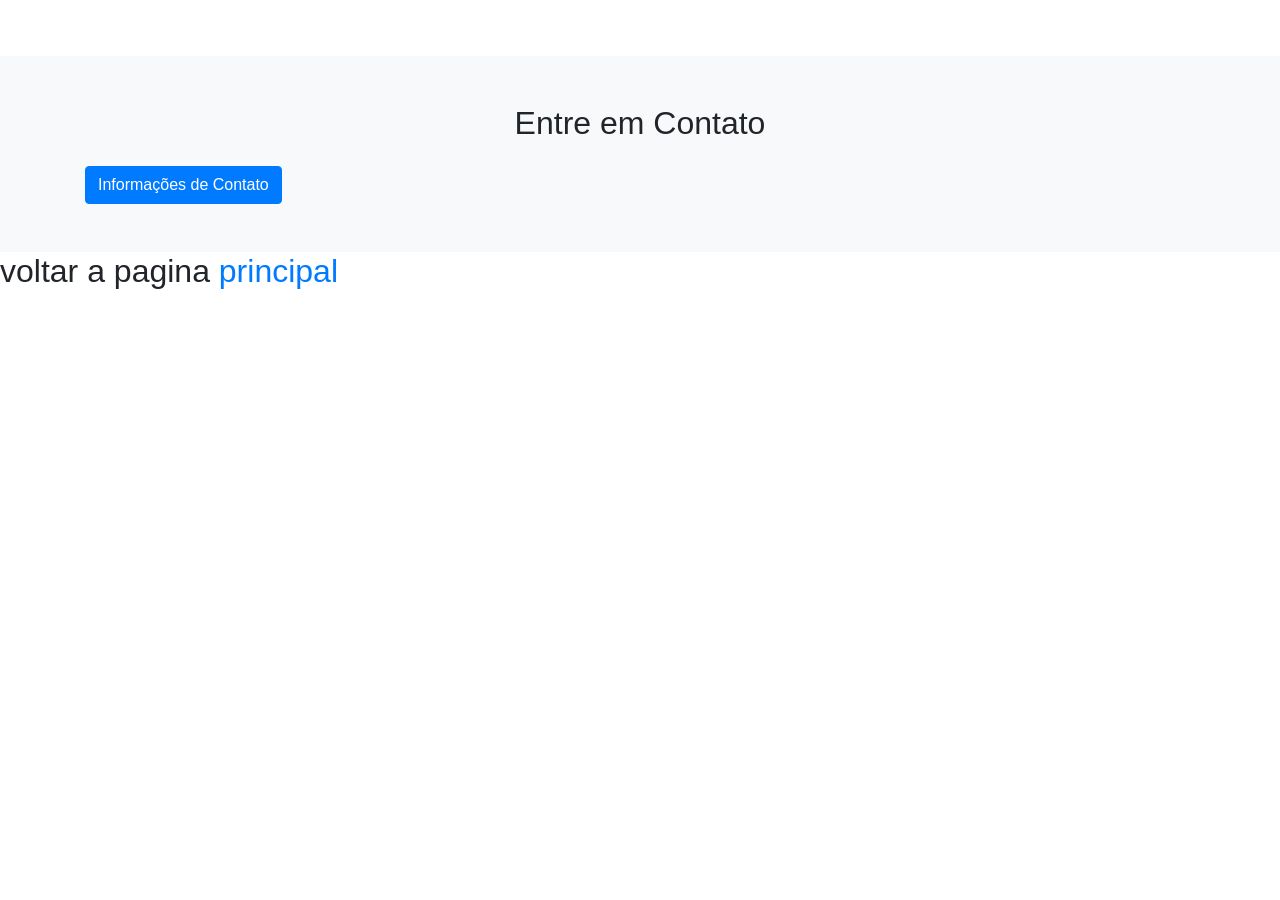
<file: contato.html>
<!DOCTYPE html>
<html lang="pt-br">

<head>
    <meta charset="UTF-8">
    <meta name="viewport" content="width=device-width, initial-scale=1, shrink-to-fit=no">
    <link rel="stylesheet" href="https://maxcdn.bootstrapcdn.com/bootstrap/4.5.2/css/bootstrap.min.css">
    <title>Empresa EcletiShop</title>
    <style>
       
        body {
            padding-top: 56px; 
        }
    </style>
</head>

<body>

    

   
    <section id="contato" class="bg-light py-5">
        <div class="container">
            <h2 class="text-center mb-4">Entre em Contato</h2>
            
            <button type="button" class="btn btn-primary" data-toggle="modal" data-target="#infoContatoModal">
                Informações de Contato
            </button>

            
            <div class="modal fade" id="infoContatoModal" tabindex="-1" role="dialog" aria-labelledby="infoContatoModalLabel" aria-hidden="true">
                <div class="modal-dialog" role="document">
                    <div class="modal-content">
                        <div class="modal-header">
                            <h5 class="modal-title" id="infoContatoModalLabel">Informações de Contato</h5>
                            <button type="button" class="close" data-dismiss="modal" aria-label="Close">
                                <span aria-hidden="true">&times;</span>
                            </button>
                        </div>
                        <div class="modal-body">
                            <p>Telefone: (43) 99654-7713</p>
                            <p>Email: joao2004moura@gmail.com</p>
                            <p>Endereço: Eunilson bezerra da silva, 139 - Londrina, Pr</p>
                        </div>
                        <div class="modal-footer">
                            <button type="button" class="btn btn-secondary" data-dismiss="modal">Fechar</button>
                        </div>
                    </div>
                </div>
            </div>
        </div>
    </section>
    <h2>voltar a pagina <a href="ex2.html" target="_blank">principal</a></h2>

   
    <script src="https://code.jquery.com/jquery-3.5.1.slim.min.js"></script>
    <script src="https://cdn.jsdelivr.net/npm/@popperjs/core@2.9.2/dist/umd/popper.min.js"></script>
    <script src="https://maxcdn.bootstrapcdn.com/bootstrap/4.5.2/js/bootstrap.min.js"></script>

</body>

</html>
</file>
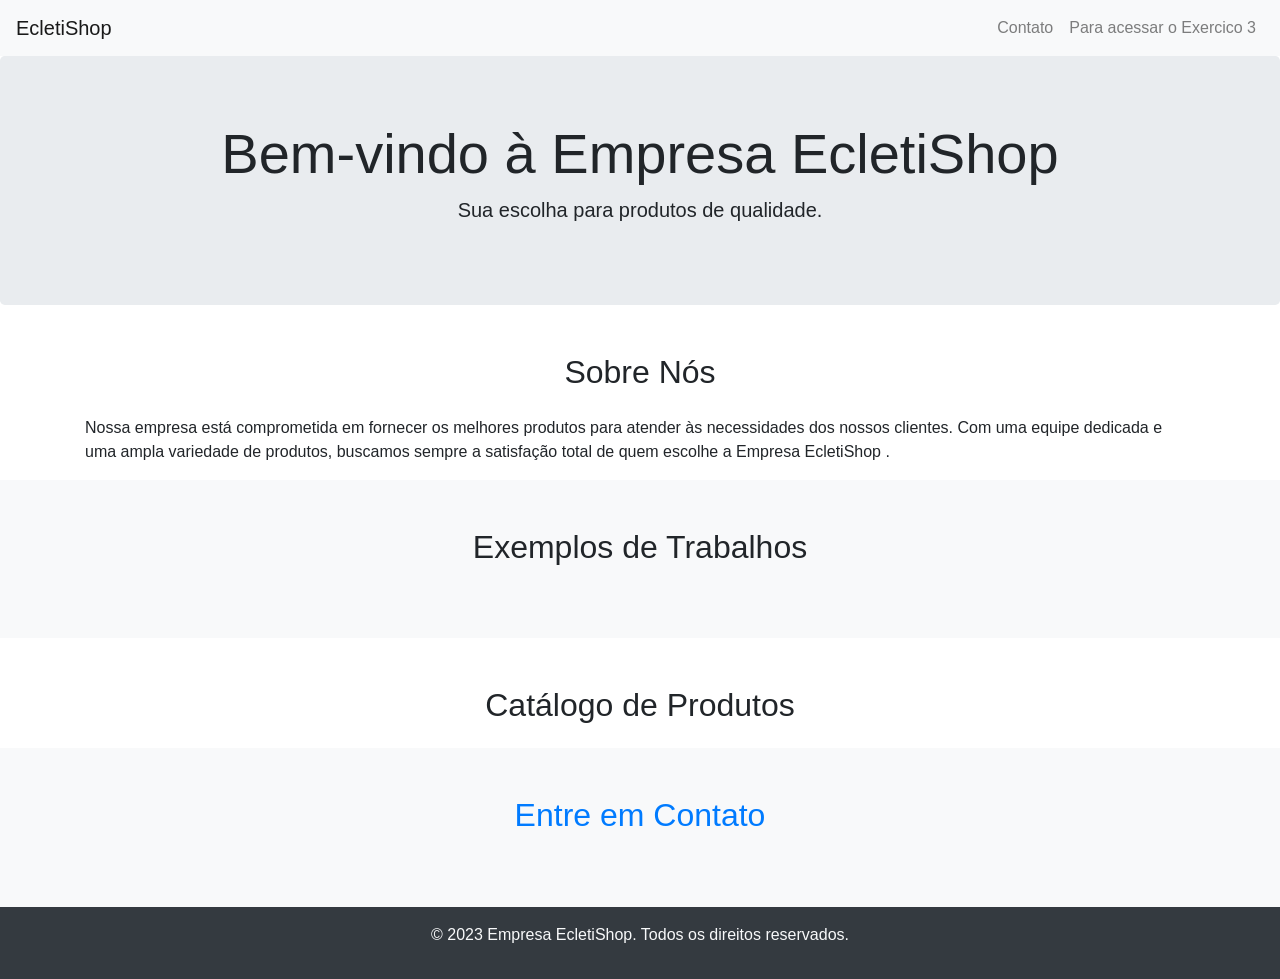
<file: ex2.html>
<!DOCTYPE html>
<html lang="pt-br">

<head>
    <meta charset="UTF-8">
    <meta name="viewport" content="width=device-width, initial-scale=1, shrink-to-fit=no">
    <link rel="stylesheet" href="https://maxcdn.bootstrapcdn.com/bootstrap/4.5.2/css/bootstrap.min.css">
    <title>Empresa fake</title>
    <style>
       
        body {
            padding-top: 56px; 
        }
      
    </style>
</head>

<body>

   
    <nav class="navbar navbar-expand-lg navbar-light bg-light fixed-top">
        <a class="navbar-brand" href="#">EcletiShop</a>
        <button class="navbar-toggler" type="button" data-toggle="collapse" data-target="#navbarNav"
            aria-controls="navbarNav" aria-expanded="false" aria-label="Toggle navigation">
            <span class="navbar-toggler-icon"></span>
        </button>
        <div class="collapse navbar-collapse" id="navbarNav">
            <ul class="navbar-nav ml-auto">
              
                <li class="nav-item">
                    <a class="nav-link" href="contato.html" target="_blank">Contato</a>
                </li>
                <li class="nav-item">
                    <a class="nav-link" href="ex3.html">Para acessar o Exercico 3</a>
                </li>
            </ul>
        </div>
    </nav>


    <section id="bemvindo" class="jumbotron text-center">
        <div class="container">
            <h1 class="display-4">Bem-vindo à Empresa EcletiShop</h1>
            <p class="lead">Sua escolha para produtos de qualidade.</p>
        </div>
    </section>

    
    <section id="sobre" class="container mt-5">
        <h2 class="text-center mb-4">Sobre Nós</h2>
        <p>Nossa empresa está comprometida em fornecer os melhores produtos para atender às necessidades dos nossos
            clientes. Com uma equipe dedicada e uma ampla variedade de produtos, buscamos sempre a satisfação total de
            quem escolhe a Empresa EcletiShop .</p>
    </section>

   
    <section id="trabalhos" class="bg-light py-5">
        <div class="container">
            <h2 class="text-center mb-4">Exemplos de Trabalhos</h2>
        
        </div>
    </section>

    <!-- Seção: Catálogo -->
    <section id="catalogo" class="container mt-5">
        <h2 class="text-center mb-4">Catálogo de Produtos</h2>
       
    </section>

    
    <section id="contato" class="bg-light py-5">
        <div class="container">
            <h2 class="text-center mb-4"><a href="contato.html" target="_blank">Entre em Contato</a></h2>
           
        </div>
    </section>


    <footer class="bg-dark text-light text-center py-3">
        <p>&copy; 2023 Empresa EcletiShop. Todos os direitos reservados.</p>
    </footer>

    <script src="https://code.jquery.com/jquery-3.5.1.slim.min.js"></script>
    <script src="https://cdn.jsdelivr.net/npm/@popperjs/core@2.9.2/dist/umd/popper.min.js"></script>
    <script src="https://maxcdn.bootstrapcdn.com/bootstrap/4.5.2/js/bootstrap.min.js"></script>

</body>

</html>
</file>
